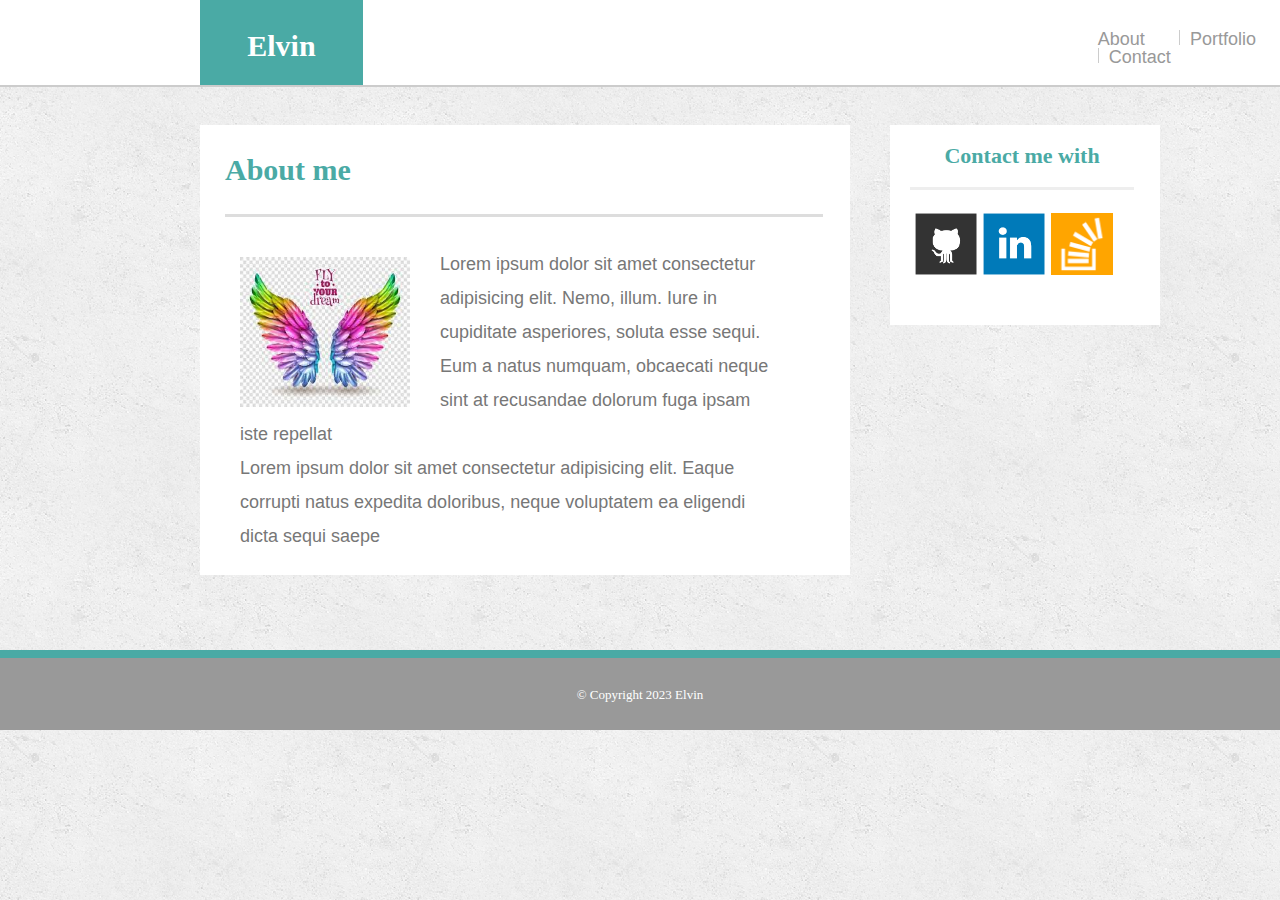
<file: index.html>
<!DOCTYPE html>
<html lang="en">
  <head>
    <meta charset="UTF-8" />
    <meta name="viewport" content="width=device-width, initial-scale=1.0" />
    <title>Document</title>
    <link rel="stylesheet" href="./css/reset.css" />
    <link rel="stylesheet" href="./css/style.css" />
  </head>
  <body>
    <header>
      <div class="header">
        <h1>Elvin</h1>
        <nav>
          <ul>
            <li><a href="./index.html">About</a></li>
            <li><a href="./portfolio.html">Portfolio</a></li>
            <li><a href="./contact.html">Contact</a></li>
          </ul>
        </nav>
      </div>
    </header>
    <main>
      <div class="main-class">
        <div class="middle-page">
          <h2>About me</h2>
          <!-- <div class="middle-page-flex"> -->
          <img src="./images/pic1.jpg" alt="main-pic">
            <p>
              Lorem ipsum dolor sit amet consectetur adipisicing elit. Nemo,
              illum. Iure in cupiditate asperiores, soluta esse sequi. Eum a
              natus numquam, obcaecati neque sint at recusandae dolorum fuga
              ipsam iste repellat
            </p>

            <p>
              Lorem ipsum dolor sit amet consectetur adipisicing elit. Eaque
              corrupti natus expedita doloribus, neque voluptatem ea eligendi
              dicta sequi saepe 
            </p>
          
          <!-- </div>  -->
        </div>
        <div class="contact-me">
          <h2>Contact me with</h2>
          <a href="#"></a><img src="./images/github.png" alt="gitHub" />
          <a href="#"></a><img src="./images/linkedin.png" alt="gitHub" />
          <a href="#"></a><img src="./images/stackoverflow.png" alt="gitHub" />
        </div>
      </div>
    </main>
    <footer>
      <div class="footer-class">
        <h3>&copy; Copyright 2023 Elvin</h3>
      </div>
    </footer>
  </body>
</html>
</file>
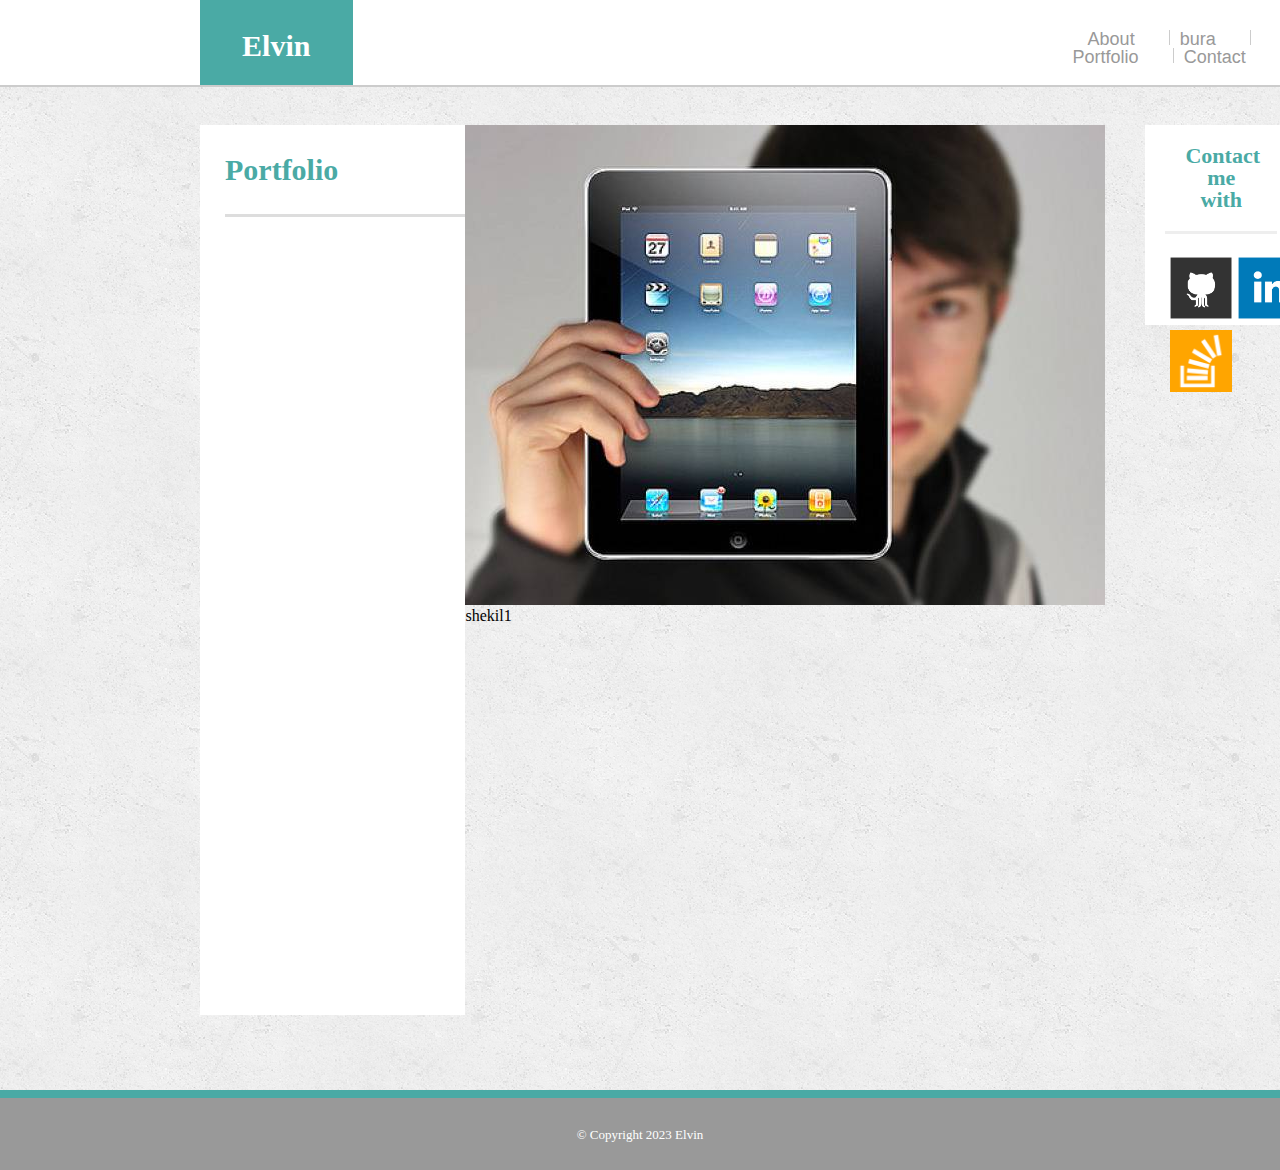
<file: about.html>
<!DOCTYPE html>
<html lang="en">
  <head>
    <meta charset="UTF-8" />
    <meta name="viewport" content="width=device-width, initial-scale=1.0" />
    <title>Document</title>
    <link rel="stylesheet" href="./css/reset.css" />
    <link rel="stylesheet" href="./css/style.css" />
  </head>
  <body>
    <header>
      <div class="header">
        <h1>Elvin</h1>
        <nav>
          <ul>
            <!-- <li><a href="./index.html">About</a></li>
            <li><a href="./portfolio.html">Portfolio</a></li>
            <li><a href="./contact.html">Contact</a></li> -->
            <li><a href="./index.html">About</a></li>
            <li><a href="./about.html">bura</a></li>
            <li><a href="./portfolio.html">Portfolio</a></li>
            <li><a href="./contact.html">Contact</a></li>
          </ul>
        </nav>
      </div>
    </header>
    <main>
      <div class="main-class">
        <div class="middle-page " id="height-portfolio">
          <h2>Portfolio</h2>
        </div>
           <section class="ishlemir">
          <div class="photos">
            <img src="./images/1.jpg" alt="sekil1">
             <h2>shekil1</h2>
          </div>
        </section>
        

        <div class="contact-me">
          <h2>Contact me with</h2>
          <a href="#"></a><img src="./images/github.png" alt="gitHub" />
          <a href="#"></a><img src="./images/linkedin.png" alt="gitHub" />
          <a href="#"></a><img src="./images/stackoverflow.png" alt="gitHub" />
        </div>
      </div>
    </main>
    <footer>
      <div class="footer-class">
        <h3>&copy; Copyright 2023 Elvin</h3>
      </div>
    </footer>
  </body>
</html>
</file>
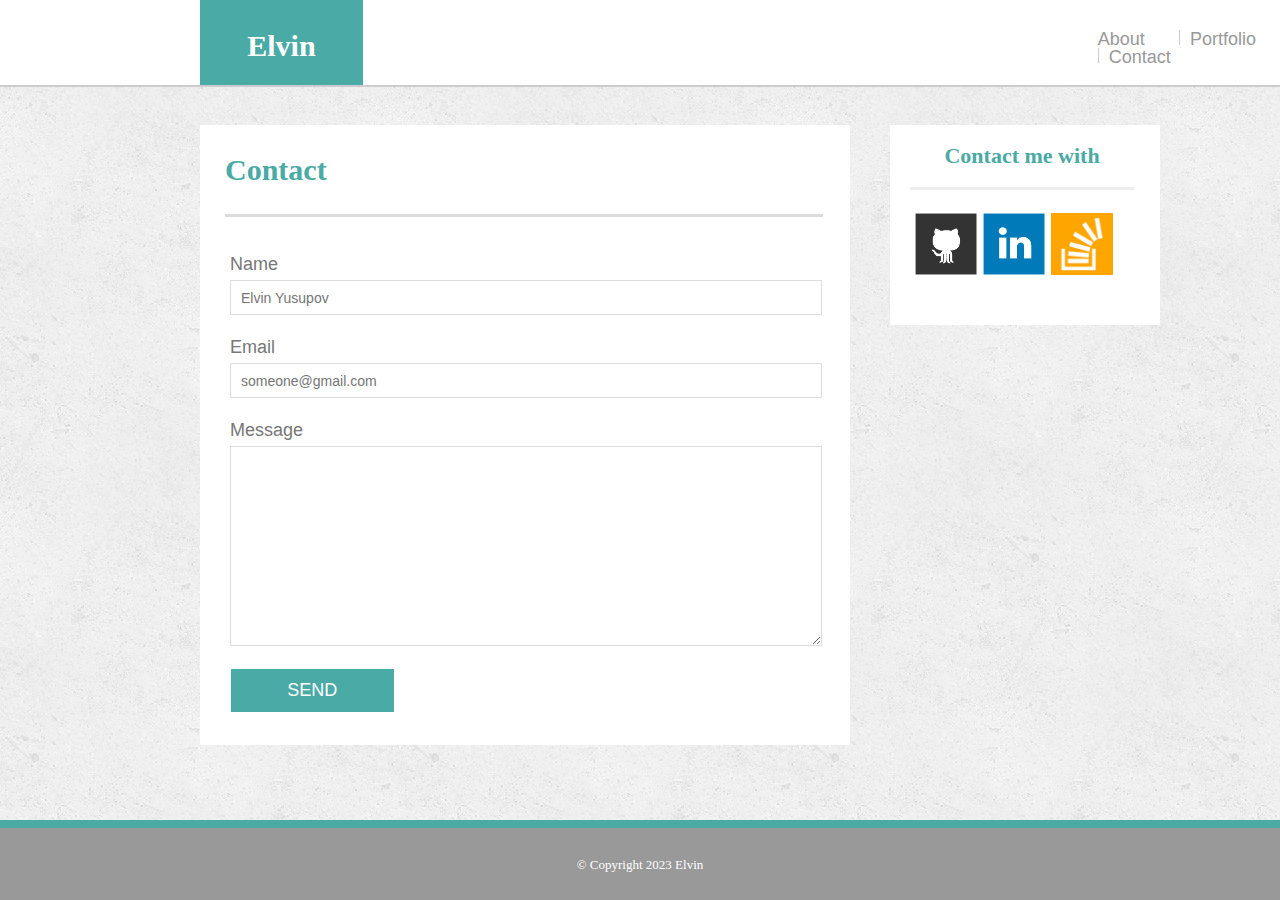
<file: contact.html>
<!DOCTYPE html>
<html lang="en">
  <head>
    <meta charset="UTF-8" />
    <meta name="viewport" content="width=device-width, initial-scale=1.0" />
    <title>Document</title>
    <link rel="stylesheet" href="./css/reset.css" />
    <link rel="stylesheet" href="./css/style.css" />
  </head>
  <body>
    <header>
      <div class="header">
        <h1>Elvin</h1>
        <nav>
          <ul>
            <li><a href="./index.html">About</a></li>
            <li><a href="./portfolio.html">Portfolio</a></li>
            <li><a href="./contact.html">Contact</a></li>
          </ul>
        </nav>
      </div>
    </header>
    <main>
      <div class="main-class">
        <div class="middle-page" id="height-contact">
          <h2>Contact</h2>
          <div class="middle-page-contact">
            <form action="">
                <ul>
        <li> <label >Name</label>
         <input type="text" placeholder="Elvin Yusupov">
        </li>
        <li>
         <label for="">Email</label>
         <input type="email" placeholder="someone@gmail.com">
        </li>
        <li>
         <label for="">Message</label>
         <textarea ></textarea>
        </li>
        <li>
         <button>SEND</button>
        </li>

        
       </ul>
       </form>
     </div> 
    </div>

        <div class="contact-me">
          <h2>Contact me with</h2>
          <a href="#"></a><img src="./images/github.png" alt="gitHub" />
          <a href="#"></a><img src="./images/linkedin.png" alt="gitHub" />
          <a href="#"></a><img src="./images/stackoverflow.png" alt="gitHub" />
        </div>
      </div>
    </main>
    <footer>
      <div class="footer-class">
        <h3>&copy; Copyright 2023 Elvin</h3>
      </div>
    </footer>
  </body>
</html>
</file>
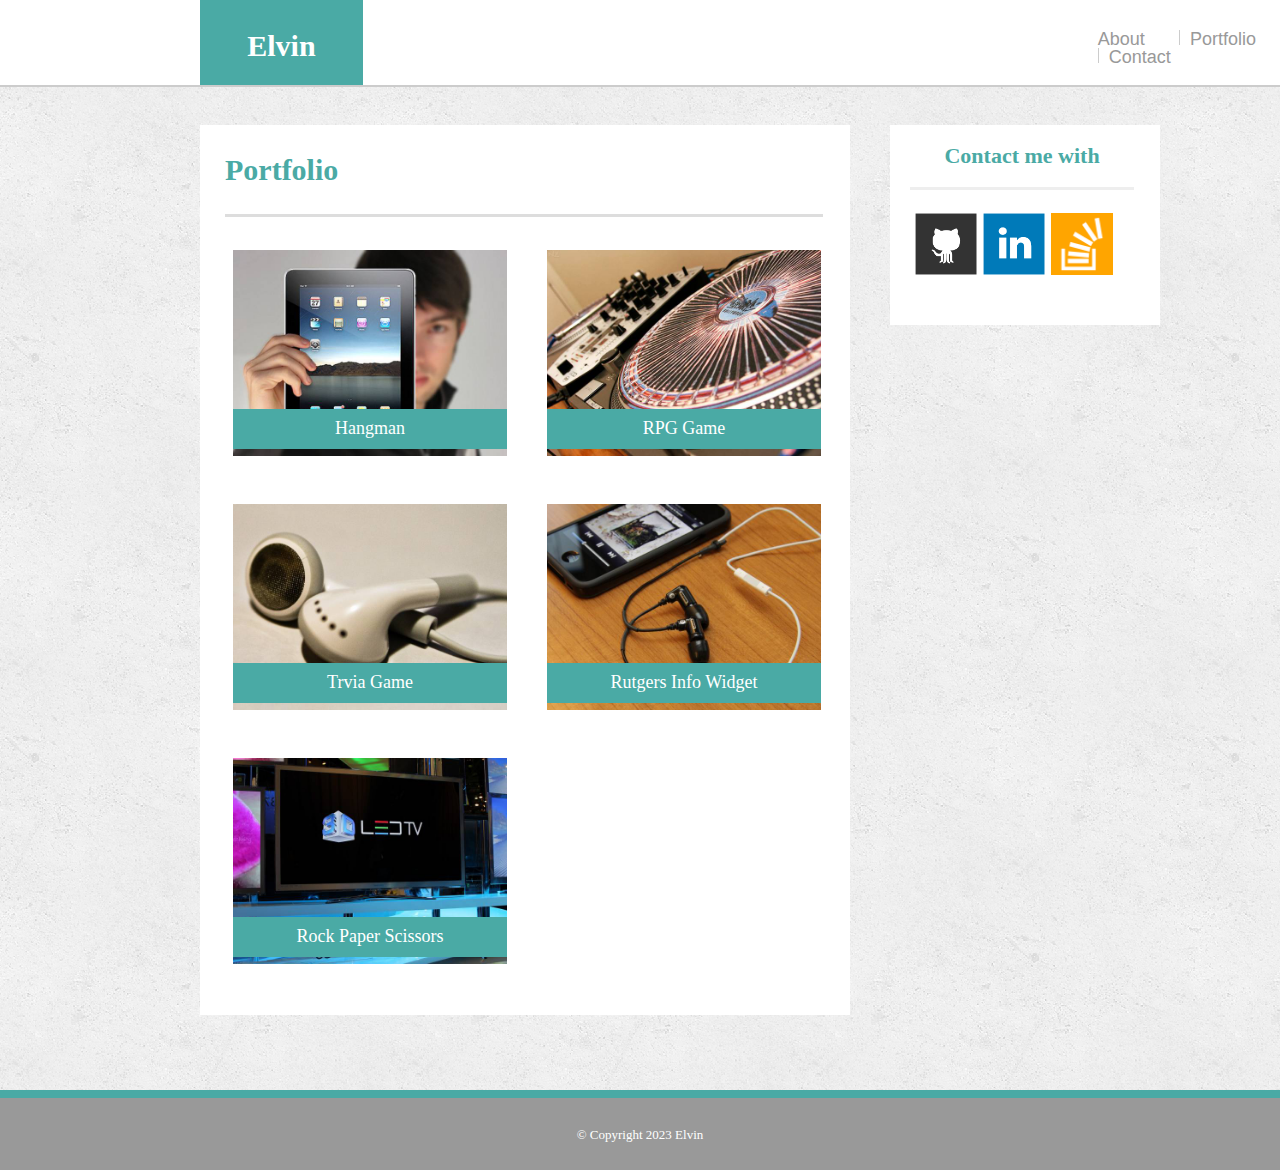
<file: portfolio.html>
<!DOCTYPE html>
<html lang="en">
  <head>
    <meta charset="UTF-8" />
    <meta name="viewport" content="width=device-width, initial-scale=1.0" />
    <title>Document</title>
    <link rel="stylesheet" href="./css/reset.css" />
    <link rel="stylesheet" href="./css/style.css" />
  </head>
  <body>
    <header>
      <div class="header">
        <h1>Elvin</h1>
        <nav>
          <ul>
            <li><a href="./index.html">About</a></li>
            <li><a href="./portfolio.html">Portfolio</a></li>
            <li><a href="./contact.html">Contact</a></li>
          </ul>
        </nav>
      </div>
    </header>

    <main>
      <div class="main-class">
        <div class="middle-page" id="height-portfolio">
          <h2>Portfolio</h2>
        </div>
        <section class="port-pic">

          <div class="ports">
            <!-- <div class="divide"> -->
            <div>
              <img src="./images/1.jpg" alt="hangman" />
              <h2 >Hangman</h2>
            </div>
            <div >
              <img src="./images/2.jpg" alt="hangman" />
              <h2>RPG Game</h2>
            </div>
            <div >
              <img src="./images/3.jpg" alt="hangman" />
              <h2>Trvia Game</h2>
            </div>
             <div >
              <img src="./images/4.jpg" alt="hangman" />
              <h2>Rutgers Info Widget</h2>
            </div>
            <div >
              <img src="./images/5.jpg" alt="hangman" />
              <h2>Rock Paper Scissors</h2>
            </div> 
            <!-- </div> -->
          </div>
        </section>

        <div class="contact-me">
          <h2>Contact me with</h2>
          <a href="#"></a><img src="./images/github.png" alt="gitHub" />
          <a href="#"></a><img src="./images/linkedin.png" alt="gitHub" />
          <a href="#"></a><img src="./images/stackoverflow.png" alt="gitHub" />
        </div>
      </div>
    </main>
    <footer>
      <div class="footer-class">
        <h3>&copy; Copyright 2023 Elvin</h3>
      </div>
    </footer>
  </body>
</html>
</file>
<file: css/style.css>
* {
  box-sizing: border-box;
  margin: 0;
  padding: 0;
}

body {
  background: url(../images/body-pic.png);
}

.header {
  background-color: #fff;
  width: 100%;
  position: fixed;
  top: 0;
  left: 0;
  border-bottom: 2px solid #ccc;
  z-index: 100;
}

.header {
  display: flex;
  flex-direction: row;
  justify-content: flex-start;
}

nav ul li + li::before {
  content: "";
  border-left: 1px solid #ccc;
  margin-right: 10px;
  height: 15px; /* navbarin aralarindaki xettler */
  display: inline-block;
}

.main-class {
  margin-top: 125px;
  width: 100%;
}

.main-class {
  display: flex;
  flex-direction: row;
  justify-content: flex-start;
}

.middle-page {
  background-color: #fff;
  width: 650px;
  height: 450px;
  margin-left: 200px;
  margin-bottom: 75px;
}

.middle-page img {
  width: 200px;
  height: 150px;
  margin-left: 40px;
  float: left;
  padding-right: 30px;
  margin-top: 10px;
}

.middle-page h2 {
  padding-bottom: 20px;
  font-size: 30px;
  line-height: 49px;
  border-bottom: 3px solid #ddd;
  font-family: Georgia, Times, "Times New Roman", serif;
  font-weight: 700;
  color: #4aaaa5;
  margin-left: 25px;
  width: 92%;
  margin-bottom: 30px;
  margin-top: 20px;
}

.middle-page p {
  width: 83%;
  font-size: 18px;
  font-family: Arial, Helvetica, sans-serif;
  color: #777;
  line-height: 34px;
  margin-left: 40px;
}

.contact-me {
  background-color: #fff;
  width: 270px;
  height: 200px;
  margin-left: 40px;
}

.contact-me h2 {
  border-bottom: 3px solid #eee;
  width: 83%;
  text-align: center;
  margin-left: 20px;
  padding: 20px;
  font-size: 22px;
  font-family: Georgia, "Times New Roman", Times, serif;
  font-weight: 700;
  color: #4aaaa5;
  padding-bottom: 20px;
  margin-bottom: 15px;
}

.contact-me img {
  width: 62px;
  height: 62px;
  margin-top: 8px;
  margin-left: 25px;
  margin-right: -23px;
}

ul {
  list-style: none;
  margin-top: 30px;
  margin-left: 80vh;
}

li {
  display: inline;
  padding: 15px;
}

a {
  text-decoration: none;
  font-family: Arial, Helvetica, sans-serif;
  font-size: 18px;
  color: #999;
  text-align: center;
}

h1 {
  background-color: #4aaaa5;
  width: 180px;
  height: 85px;
  color: #fff;
  font-family: Georgia, "Times New Roman", Times, serif;
  font-size: 30px;
  margin-left: 200px;
  padding: 1px;
  text-align: center;
  font-weight: 700;
  line-height: 90px;
}

.footer-class {
  position: relative;
  height: 80px;
  background-color: #999;
  border-top: 8px solid #4aaaa5;
  width: 100%;
  text-align: center;
  padding: 30px;
  color: #fff;
  font-size: 13px;
}

/* CONTACT  PART */
.middle-page-contact form ul label {
  display: flex;
  font-family: Arial, Helvetica, sans-serif;
  font-size: 18px;
  color: #777;
  margin: 7px 0px 0px 30px;
}

.middle-page-contact ul li input,
textarea {
  height: 35px;
  padding: 0 10px;
  font-size: 14px;
  border: 1px solid #ddd;
  margin: 7px 0px 0px 30px;
  width: 91%;
}

.middle-page-contact form {
  margin-top: -15px;
}

textarea {
  height: 200px;
}

.middle-page-contact ul {
  display: inline;
}

#height-contact {
  height: 620px;
}

#height-portfolio {
  height: 890px;
}
.middle-page-contact ul li button {
  background-color: #4aaaa5;
  color: #fff;
  font-size: 18px;
  padding: 10px 30px;
  border: 1px solid #4aaaa5;
  width: 25%;
  margin: 20px 0px 0px 16px;
}
/* PORTFOLIO PART */
.ports img {
  width: 274px;
  height: 206px;
}

.ports {
  display: flex;
  position: absolute;
  flex-flow: row wrap;
  top: 250px;
  left: 233px;
  row-gap: 5px;
  column-gap: 40px;
  width: 60%;
}


.ports h2 {
  
  position: relative;
  bottom: 50px;
  background-color: #4aaaa5;
  height: 40px;
  padding: 10px;
  color: #fff;
  font-size: 18px;
  text-align: center;
}
</file>
